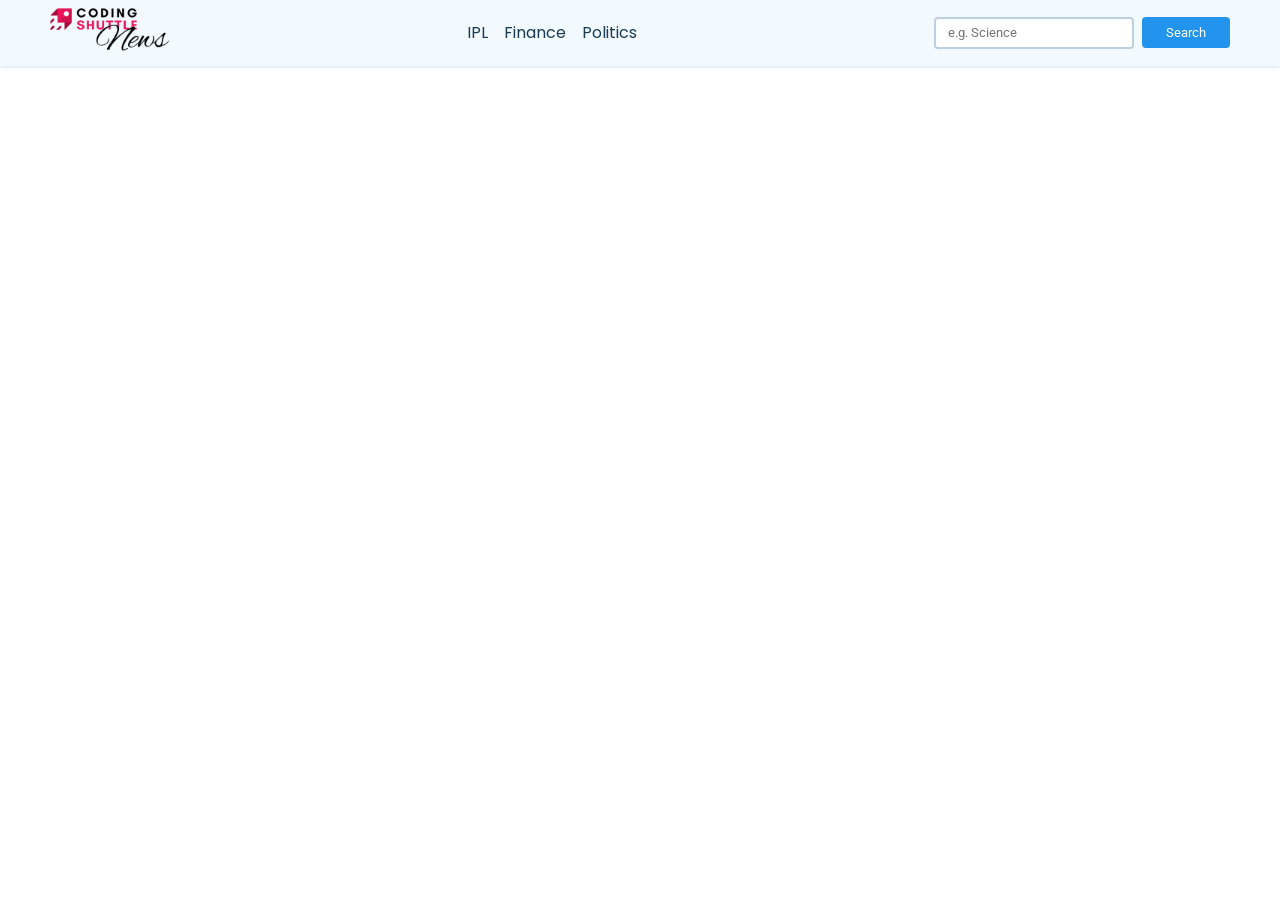
<file: index.html>
<!DOCTYPE html>
<html lang="en">
<head>
    <meta charset="UTF-8">
    <meta http-equiv="X-UA-Compatible" content="IE=edge">
    <meta name="viewport" content="width=device-width, initial-scale=1.0">
    <title>News App</title>
    <link rel="stylesheet" href="style.css">
</head>
<body>

    <nav>
        <div class="main-nav container flex">
            <a href="#" onclick="reload()" class="company-logo">
                <img src="news logo.png" alt="company logo">
            </a>
            <div class="nav-links">
                <ul class="flex">
                    <li class="hover-link nav-item" id="ipl" onclick="onNavItemClick('ipl')">IPL</li>
                    <li class="hover-link nav-item" id="finance" onclick="onNavItemClick('finance')">Finance</li>
                    <li class="hover-link nav-item" id="politics" onclick="onNavItemClick('politics')">Politics</li>
                </ul>
            </div>
            <div class="search-bar flex">
                <input id="search-text" type="text" class="news-input" placeholder="e.g. Science">
                <button id="search-button" class="search-button">Search</button>
            </div>
        </div>
    </nav>
    

    <main>
        <div class="cards-container container flex" id="cards-container">
               </div>
    </main>

     <template id="template-news-card">
            <div class="card">
                <div class="card-header">
                    <img src="https://via.placeholder.com/400x200" alt="news-image" id="news-img">
                </div>
                <div class="card-content">
                    <h3 id="news-title">This is the Title</h3>
                    <h6 class="news-source" id="news-source">End Gadget 01/12/2023</h6>
                    <p class="news-desc" id="news-desc">Lorem, ipsum dolor sit amet consectetur adipisicing elit. Recusandae saepe quis voluptatum quisquam vitae doloremque facilis molestias quae ratione cumque!</p>
                </div>
            </div>
        </template>
    
        <script src="script.js"></script>
    </body>
    </html>
</file>
<file: style.css>
@import url("https://fonts.googleapis.com/css2?family=Poppins:wght@500&family=Roboto:wght@500&display=swap");

* {
    padding: 0;
    margin: 0;
    box-sizing: border-box;
}

:root {
    --primary-text-color: #183b56;
    --secondary-text-color: #577592;
    --accent-color: #2294ed;
    --accent-color-dark: #1d69a3;
}

body {
    font-family: "Poppins", sans-serif;
    color: var(--primary-text-color);
}

p {
    font-family: "Roboto", sans-serif;
    color: var(--secondary-text-color);
    line-height: 1.4rem;
}

a {
    text-decoration: none;
}

ul {
    list-style: none;
}

.flex {
    display: flex;
    align-items: center;
}

.container {
    max-width: 1180px;
    margin-inline: auto;
    overflow: hidden;
}

nav {
    background-color: #f3faff;
    box-shadow: 0 0 4px #bbd0e2;
    position: fixed;
    top: 0;
    z-index: 99;
    left: 0;
    right: 0;
}

.main-nav {
    justify-content: space-between;
    padding-block: 8px;
}

.company-logo img {
    width: 120px;
}

.nav-links ul {
    gap: 16px;
}

.hover-link {
    cursor: pointer;
}

.hover-link:hover {
    color: var(--secondary-text-color);
}

.hover-link:active {
    color: red;
}

.nav-item.active {
    color: var(--accent-color);
}

.search-bar {
    height: 32px;
    gap: 8px;
}

.news-input {
    width: 200px;
    height: 100%;
    padding-inline: 12px;
    border-radius: 4px;
    border: 2px solid #bbd0e2;
    font-family: "Roboto", sans-serif;
}

.search-button {
    background-color: var(--accent-color);
    color: white;
    padding: 8px 24px;
    border: none;
    border-radius: 4px;
    cursor: pointer;
    font-family: "Roboto", sans-serif;
}

.search-button:hover {
    background-color: var(--accent-color-dark);
}

main {
    padding-block: 20px;
    margin-top: 80px;
}

.cards-container {
    justify-content: space-between;
    flex-wrap: wrap;
    row-gap: 20px;
    align-items: start;
}

.card {
    width: 360px;
    min-height: 400px;
    box-shadow: 0 0 4px #d4ecff;
    border-radius: 4px;
    cursor: pointer;
    background-color: #fff;
    overflow: hidden;
    transition: all 0.3s ease;
}

.card:hover {
    box-shadow: 1px 1px 8px #d4ecff;
    background-color: #f9fdff;
    transform: translateY(-2px);
}

.card-header img {
    width: 100%;
    height: 180px;
    object-fit: cover;
}

.card-content {
    padding: 12px;
}

.news-source {
    margin-block: 12px;
}
</file>
